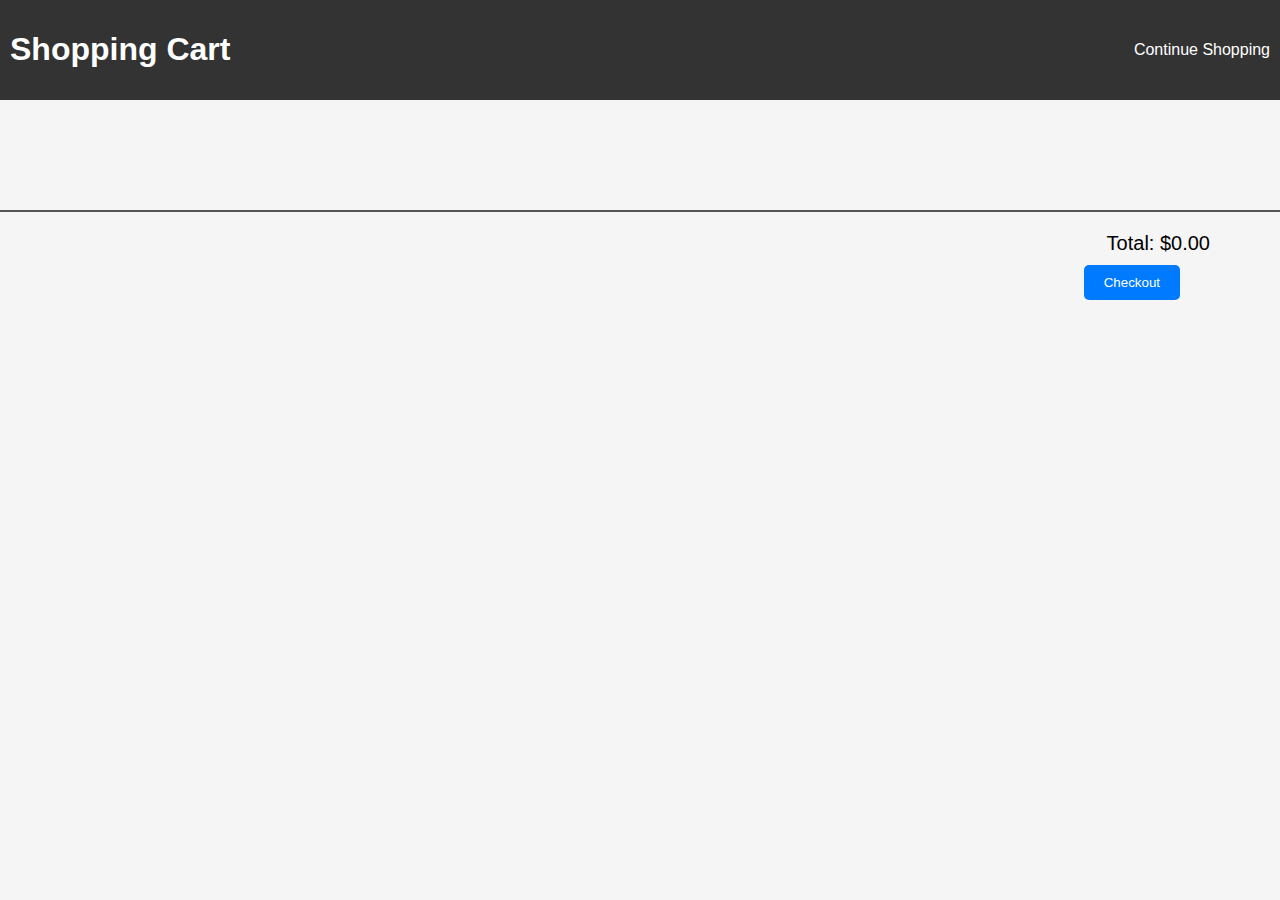
<file: cart.html>
<!DOCTYPE html>
<html lang="en">
<head>
    <meta charset="UTF-8">
    <meta name="viewport" content="width=device-width, initial-scale=1.0">
    <title>Cart</title>
    <link rel="stylesheet" href="cart_style.css">
</head>
<body>
    <header>
        <h1>Shopping Cart</h1>
        <a href="index.html">Continue Shopping</a>
    </header>
    <div id="cart-list" class="cart-list"></div>
    <div class="line-div"></div>
    <div id="cart-summary" class="cart-summary">
        <p>Total: $<span id="total-value">0.00</span></p>
        <button id="checkout">Checkout</button>
    </div>

    <script src="cartScript.js"></script>
</body>
</html>
</file>
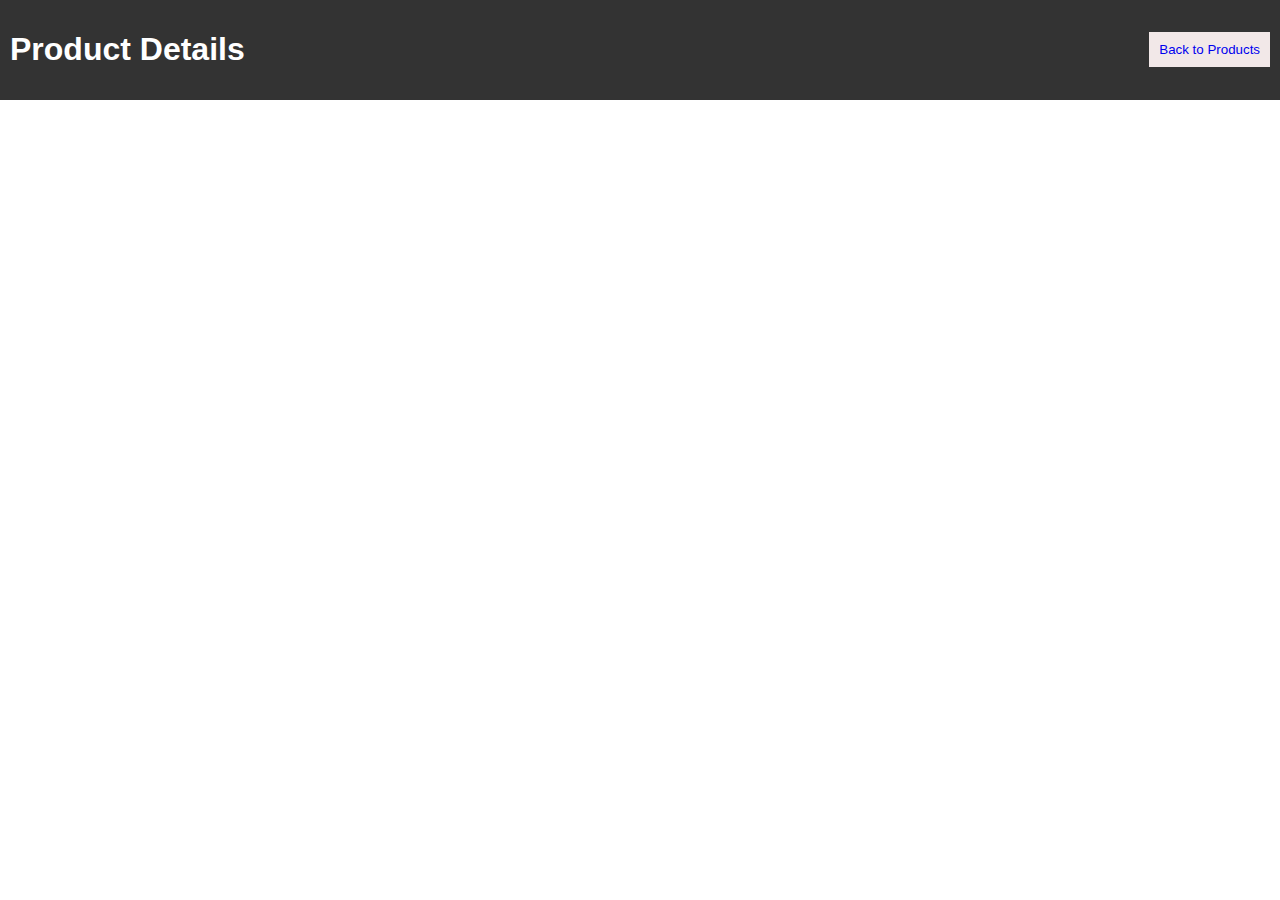
<file: product.html>
<!DOCTYPE html>
<html lang="en">
<head>
    <meta charset="UTF-8">
    <meta name="viewport" content="width=device-width, initial-scale=1.0">
    <title>Product Details</title>
    <link rel="stylesheet" href="styles.css">
</head>
<body>
    <header>
        <h1>Product Details</h1>
        <button id="back-to-product"><a href="index.html">Back to Products</a></button>
       
    </header>
    <div id="product-details" class="product-details"></div>

    <script src="scripts.js"></script>
</body>
</html>
</file>
<file: cart_style.css>
body {
    font-family: Arial, sans-serif;
    margin: 0;
    padding: 0;
    background-color: #f5f5f5;
}

header {
    background-color: #333;
    color: #fff;
    padding: 10px;
    display: flex;
    justify-content: space-between;
    align-items: center;
}

header a {
    color: white;
    text-decoration: none;
}
.cart-list{
    padding: 50px;

}

.cart-container {
    max-width: 800px;
    margin: 20px auto;
    background-color: #fff;
    padding: 20px;
    border-radius: 8px;
    box-shadow: 0 2px 4px rgba(0, 0, 0, 0.1);
}

.cart-item {
    display: flex;
    justify-content: space-between;
    align-items: center;
    border-bottom: 1px solid #eee;
    padding: 10px 0;
}

.cart-item:last-child {
    border-bottom: none;
}

.cart-item img {
    width: 50px;
    height: auto;
}

.cart-item-details {
    flex: 1;
    margin-left: 20px;
}

.cart-item-details h2 {
    margin: 0;
    font-size: 18px;
}

.cart-item-details p {
    margin: 5px 0;
    color: #888;
}

.cart-item-price {
    text-align: right;
}

.cart-item-price p {
    margin: 5px 0;
}

.quantity-controls {
    display: flex;
    align-items: center;
}

.quantity-controls button {
    background-color: #eee;
    border: none;
    padding: 5px 10px;
    cursor: pointer;
    margin: 0 5px;
}

.quantity-controls span {
    font-size: 16px;
}
.line-div{
    margin-top: 10px;
    width: 100%;
    border: 1px solid rgb(87, 85, 85);
}

.cart-summary {
    text-align: right;
    margin-top: 20px;
    margin-right: 50px;
}

.cart-summary p {
    font-size: 20px;
    margin: 0;
    margin-right: 20px;
}

.cart-summary button {
    background-color: #007bff;
    color: white;
    border: none;
    padding: 10px 20px;
    cursor: pointer;
    border-radius: 5px;
    margin-top: 10px;
    margin-right: 50px;
}

.cart-summary button:hover {
    background-color: #0056b3;
}

.remove-link {
    color: #007bff;
    cursor: pointer;
    font-size: 14px;
    text-decoration: none;
}

.remove-link:hover {
    text-decoration: underline;
}

.save-for-later-link {
    color: #007bff;
    cursor: pointer;
    font-size: 14px;
    text-decoration: none;
}

.save-for-later-link:hover {
    text-decoration: underline;
}

.remove-all-link {
    text-align: right;
    font-size: 14px;
    
}

.remove-all-link a {
    color: rgb(255, 255, 255);
    cursor: pointer;
    text-decoration: none;
    margin-right: 20px;
    padding: 2px;
    background: #007bff;
    border-radius: 2px;
}

.remove-all-link a:hover {
    text-decoration: underline;
}
</file>
<file: styles.css>
body {
    font-family: Arial, sans-serif;
    margin: 0;
    padding: 0;
    box-sizing: border-box;
}

header {
    background-color: #333;
    color: #fff;
    padding: 10px;
    display: flex;
    justify-content: space-between;
    align-items: center;
}

#cart-icon {
    position: relative;
    cursor: pointer;
}

#cart-icon img {
    width: 30px;
    height: 30px;
}

#cart-count {
    position: absolute;
    top: -5px;
    right: -10px;
    background-color: red;
    color: white;
    border-radius: 50%;
    padding: 2px 5px;
    font-size: 12px;
}

#product-list, #cart-list {
    display: flex;
    flex-wrap: wrap;
    padding: 20px;
    gap: 20px;
    justify-content: center;
}

.product-card, .cart-card {
    border: 1px solid #ccc;
    padding: 10px;
    width: 200px;
    text-align: center;
    position: relative;
}

.product-card img, .cart-card img {
    width: 100%;
    height: auto;
}
.product-card{
    box-shadow: 10px 10px 10px rgb(60, 61, 61);
}

button {
    background-color: #333;
    color: white;
    border: none;
    padding: 10px;
    cursor: pointer;
}

button:hover {
    background-color: #555;
}

#cart-total {
    text-align: center;
    padding: 20px;
}
#back-to-product{

    background: rgb(242, 232, 232);
}
a{
    text-decoration: none;
}
.product-details{
    
    width: 97%;
    height: 500px;
    padding: 20px;
    display: flex;
    justify-content: center;
    align-items: center;
}
</file>
